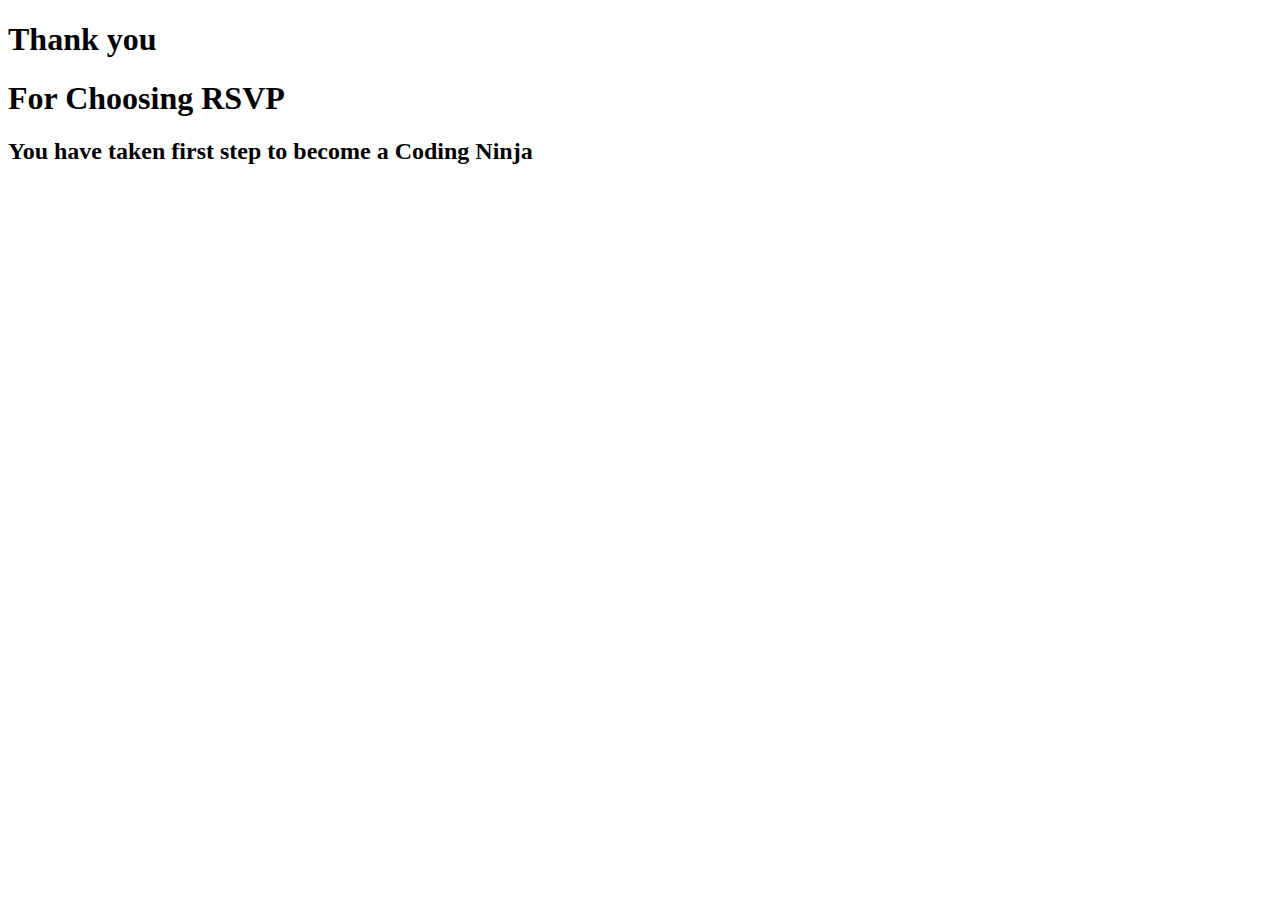
<file: thankyoupage.html>
<!DOCTYPE html>
<html lang="en">
<head>
    <meta charset="UTF-8">
    <meta name="viewport" content="width=device-width, initial-scale=1.0">
    <title>Thankyou Page</title>
</head>
<body>
    <div>
        <h1>Thank you</h1>
        <h1>For Choosing RSVP</h1>
        <h2>You have taken first step to become a Coding Ninja</h2>
    </div>
</body>
</html>
</file>
